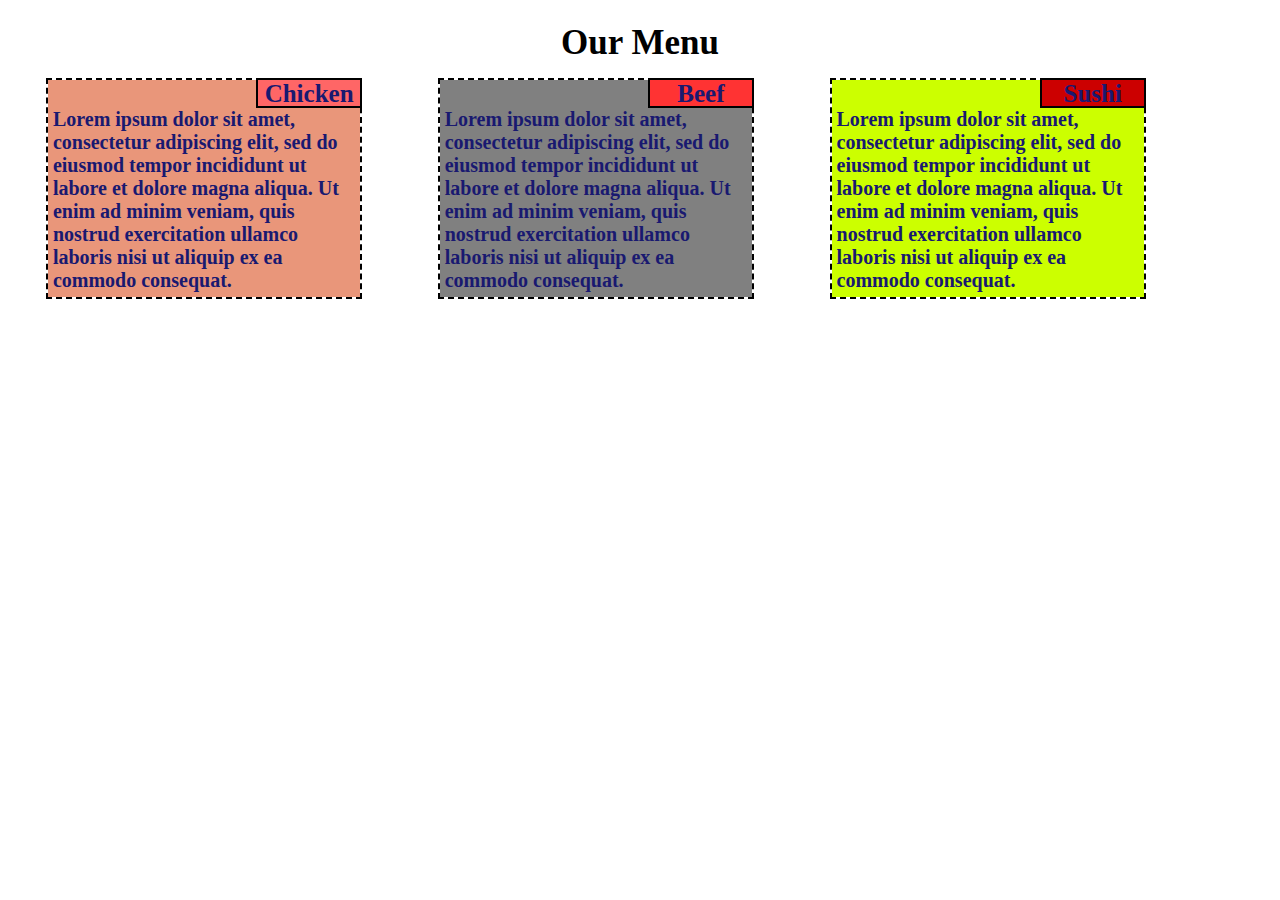
<file: mod2_solution/index.html>
<!DOCTYPE html>
<html>
<head>
	<meta charset="utf-8">
    <meta name="viewport" content="width=device-width, initial-scale=1">
    <title>Asssignment Module 2</title>
<style>
/********** Base styles **********/
* {
  box-sizing: border-box;
}

h1 {
  margin-bottom: 15px;
  font-size: 35px;
  font-family: Lucida Console;
}
p {
  border: 1% solid black;
  width: 100%;
  height: 70%;
  margin-right: auto;
  margin-left: auto;
  margin-top: auto;
  margin-bottom: auto;
  padding: 5px 5px 5px 5px;
  font-family:Lucida Console;
  font-weight: bold;
  font-size: 20px;
  color: #191970;
  margin-right: 5%

}

.ptitle{

  border: 2px solid black;
  width: 106px;
  height: 30px;
  padding-top: 0px;
  font-family:Aerial;
  font-weight: bold;
  font-size: 25px;
  color: #191970;
  position: absolute; 
  text-align: center;
}



}

}

/* Simple Responsive Framework. */
.row {
  width: 100%;
 

}
/********** Large devices only **********/
@media (min-width: 992px) {
  .col-lg-1, .col-lg-2, .col-lg-3, .col-lg-4, .col-lg-5, .col-lg-6, .col-lg-7, .col-lg-8, .col-lg-9, .col-lg-10, .col-lg-11, .col-lg-12 {
    float: left;
    border: 2px  black;
    border-style: dashed;
    margin-right: 3%;
    margin-left: 3%
    
  }
  .col-lg-1 {
    width: 8.33%;
  }
  .col-lg-2 {
    width: 16.66%;
  }
  .col-lg-3 {
    width: 25%;
  }
  .col-lg-4 {
    width: 33.33%;
  }
  .col-lg-5 {
    width: 41.66%;
  }
  .col-lg-6 {
    width: 50%;
  }
  .col-lg-7 {
    width: 58.33%;
  }
  .col-lg-8 {
    width: 66.66%;
  }
  .col-lg-9 {
    width: 74.99%;
  }
  .col-lg-10 {
    width: 83.33%;
  }
  .col-lg-11 {
    width: 91.66%;
  }
  .col-lg-12 {
    width: 100%;
  }

  #p11{

  top: -1%; 
  right: -5.7%;
 }

 #p22{

  top: -1%; 
  right: -5.7%;

 }

 #p33{

  top: -1%; 
  right: -5.7%;
 }


 }
/********** Medium devices only **********/
@media (min-width: 768px) and (max-width: 991px){
  .col-md-1, .col-md-2, .col-md-3, .col-md-4, .col-md-5, .col-md-6, .col-md-7, .col-md-8, .col-md-9, .col-md-10, .col-md-11, .col-md-12 {
    float: left;
    border: 2px  black;
    border-style: dashed;
    margin-right: 4%;
    margin-left: 4%;
    margin-bottom: 2%;
    margin-top: 2%;
    
  }
  .col-md-1 {
    width: 8.33%;
  }
  .col-md-2 {
    width: 16.66%;
  }
  .col-md-3 {
    width: 25%;
  }
  .col-md-4 {
    width: 33.33%;
  }
  .col-md-5 {
    width: 41.66%;
  }
  .col-md-6 {
    width: 50%;
  }
  .col-md-7 {
    width: 58.33%;
  }
  .col-md-8 {
    width: 66.66%;
  }
  .col-md-9 {
    width: 74.99%;
  }
  .col-md-10 {
    width: 83.33%;
  }
  .col-md-11 {
    width: 91.66%;
  }
  .col-md-12 {
    width: 100%;
  }

  #p11{

  top: -1.3%;                     
  right: -5.5%;
 }

 #p22{

  top: -1.3%; 
  right: -5.5%;

 }

 #p33{

  top: -2%; 
  right: -5.2%;
 }


}


@media (max-width: 767px) {
  .col-md-1, .col-md-2, .col-md-3, .col-md-4, .col-md-5, .col-md-6, .col-md-7, .col-md-8, .col-md-9, .col-md-10, .col-md-11, .col-md-12 {
    float: left;
    border: 2px  black;
    border-style: dashed;
    margin-right: 2%;
    margin-left: 2%;
    margin-bottom: 2%;
    margin-top: 2%;
    
  }
  .col-sm-1 {
    width: 8.33%;
  }
  .col-sm-2 {
    width: 16.66%;
  }
  .col-sm-3 {
    width: 25%;
  }
  .col-sm-4 {
    width: 33.33%;
  }
  .col-sm-5 {
    width: 41.66%;
  }
  .col-sm-6 {
    width: 50%;
  }
  .col-sm-7 {
    width: 58.33%;
  }
  .col-sm-8 {
    width: 66.66%;
  }
  .col-sm-9 {
    width: 74.99%;
  }
  .col-sm-10 {
    width: 83.33%;
  }
  .col-sm-11 {
    width: 91.66%;
  }
  .col-sm-12 {
    width: 100%;
  }

  #p11{

  top: -1%; 
  right: -5.4%;
 }

 #p22{

  top: -1%; 
  right: -5.4%;

 }

 #p33{

  top: -1%; 
  right: -5.4%;
 }

}

</style>




</head>

<body>
<h1 style="text-align: center;"> Our Menu</h1>

<div class="row">

  <div style="position: relative;" class="col-lg-3 col-md-5 col-sm-11">
    <p id="p11" style= "background-color: #FF6666;" class="ptitle"  > Chicken </p>
  	<p style="background-color: #E9967A;" id="p1"> <br>Lorem ipsum dolor sit amet, consectetur adipiscing elit, sed do eiusmod tempor incididunt ut labore et dolore magna aliqua. Ut enim ad minim veniam, quis nostrud exercitation ullamco laboris nisi ut aliquip ex ea commodo consequat.</p>
  	
  	
  	
  </div>

  <div style="position: relative;"  class="col-lg-3 col-md-5 col-sm-11" >
  	<p id="p22" style="background-color: #FF3333;" class="ptitle" > Beef </p>
  	<p id="p2" style="background-color: #808080"> <br> Lorem ipsum dolor sit amet, consectetur adipiscing elit, sed do eiusmod tempor incididunt ut labore et dolore magna aliqua. Ut enim ad minim veniam, quis nostrud exercitation ullamco laboris nisi ut aliquip ex ea commodo consequat. </p>
  	
  </div>

  <div style="position: relative;" class="col-lg-3 col-md-11 col-sm-11">
  	<p id="p33" style="background-color: #CC0000;" class="ptitle" > Sushi </p>
  	<p id="p3" style="background-color: #CCFF00"> <br> Lorem ipsum dolor sit amet, consectetur adipiscing elit, sed do eiusmod tempor incididunt ut labore et dolore magna aliqua. Ut enim ad minim veniam, quis nostrud exercitation ullamco laboris nisi ut aliquip ex ea commodo consequat.</p></div>
  	
  
</div>

</body>
</html>
</file>
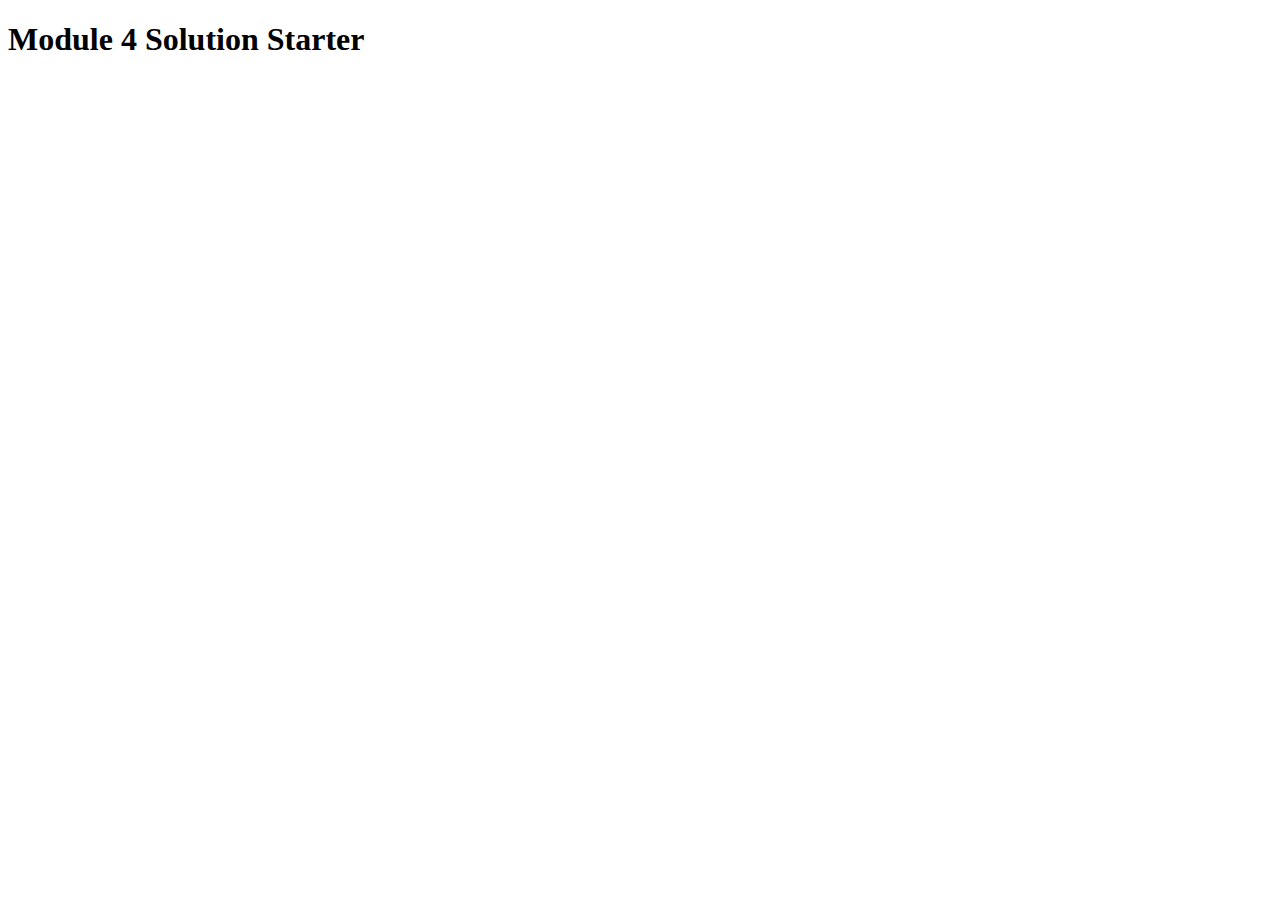
<file: mod4_solution/index.html>
<!DOCTYPE html>
<html>
<head>
  <meta charset="utf-8">
  <title>Module 4 Solution Starter</title>
  <script src="SpeakHello.js"></script>
  <script src="SpeakGoodBye.js"></script>
  <script src="script.js"></script>
</head>
<body>
  <h1>Module 4 Solution Starter</h1>
</body>
</html>
</file>
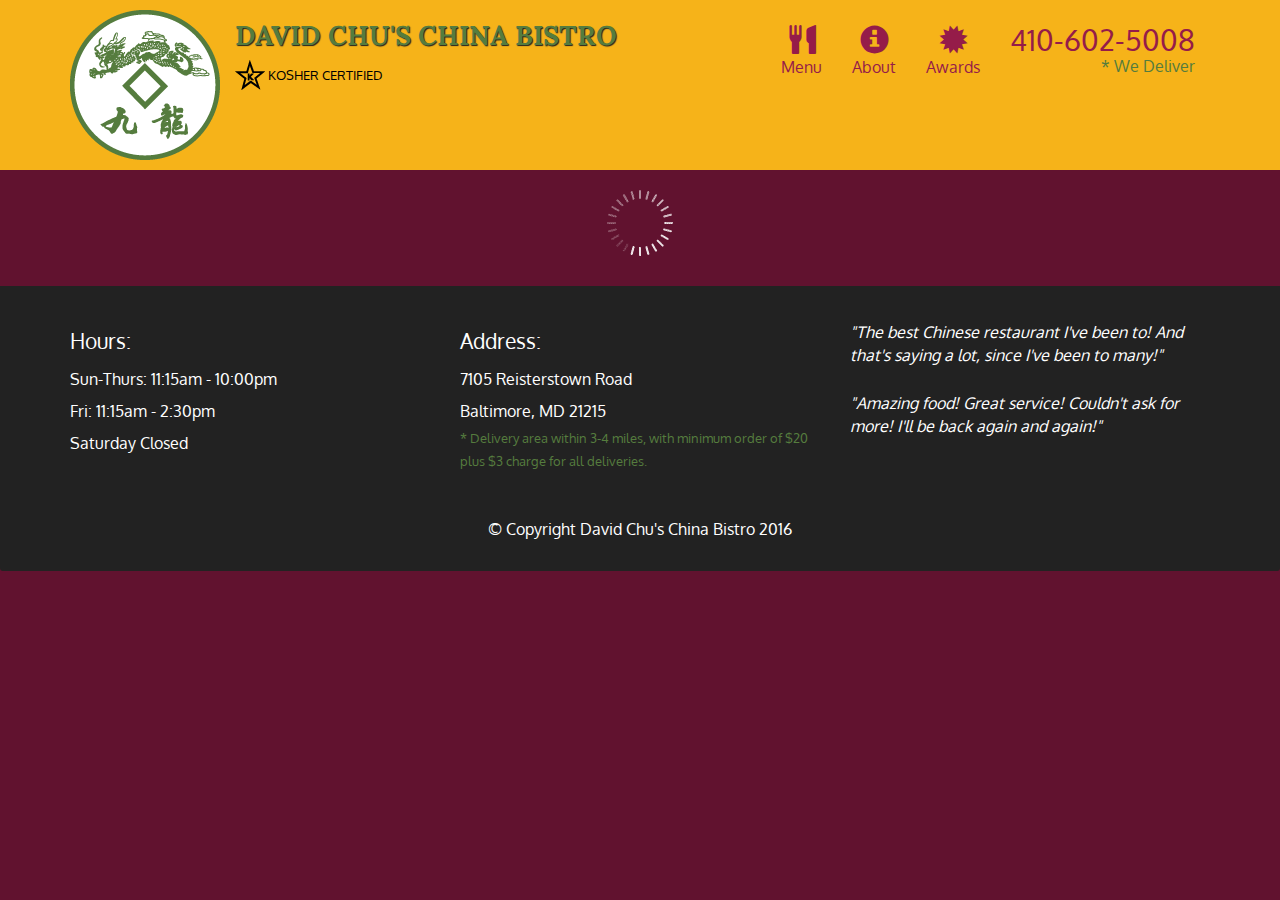
<file: mod5_solution/index.html>
<!doctype html>
<html lang="en">
  <head>
    <meta charset="utf-8">
    <meta http-equiv="X-UA-Compatible" content="IE=edge">
    <meta name="viewport" content="width=device-width, initial-scale=1">
    <title>David Chu's China Bistro</title>
    <link rel="stylesheet" href="css/bootstrap.min.css">
    <link rel="stylesheet" href="css/styles.css">
    <link href='https://fonts.googleapis.com/css?family=Oxygen:400,300,700' rel='stylesheet' type='text/css'>
    <link href='https://fonts.googleapis.com/css?family=Lora' rel='stylesheet' type='text/css'>
  </head>
<body>
  <header>
    <nav id="header-nav" class="navbar navbar-default">
      <div class="container">
        <div class="navbar-header">
          <a href="index.html" class="pull-left visible-md visible-lg">
            <div id="logo-img" alt="Logo image"></div>
          </a>

          <div class="navbar-brand">
            <a href="index.html"><h1>David Chu's China Bistro</h1></a>
            <p>
              <img src="images/star-k-logo.png" alt="Kosher certification">
              <span>Kosher Certified</span>
            </p>
          </div>

          <button id="navbarToggle" type="button" class="navbar-toggle collapsed" data-toggle="collapse" data-target="#collapsable-nav" aria-expanded="false">
            <span class="sr-only">Toggle navigation</span>
            <span class="icon-bar"></span>
            <span class="icon-bar"></span>
            <span class="icon-bar"></span>
          </button>
        </div>
        
        <div id="collapsable-nav" class="collapse navbar-collapse">
           <ul id="nav-list" class="nav navbar-nav navbar-right">
            <li id="navHomeButton" class="visible-xs active">
              <a href="index.html">
                <span class="glyphicon glyphicon-home"></span> Home</a>
            </li>
            <li id="navMenuButton">
              <a href="#" onclick="$dc.loadMenuCategories();">
                <span class="glyphicon glyphicon-cutlery"></span><br class="hidden-xs"> Menu</a>
            </li>
            <li>
              <a href="#">
                <span class="glyphicon glyphicon-info-sign"></span><br class="hidden-xs"> About</a>
            </li>
            <li>
              <a href="#">
                <span class="glyphicon glyphicon-certificate"></span><br class="hidden-xs"> Awards</a>
            </li>
            <li id="phone" class="hidden-xs">
              <a href="tel:410-602-5008">
                <span>410-602-5008</span></a><div>* We Deliver</div>
            </li>
          </ul><!-- #nav-list -->
        </div><!-- .collapse .navbar-collapse -->
      </div><!-- .container -->
    </nav><!-- #header-nav -->
  </header>

  <div id="call-btn" class="visible-xs">
    <a class="btn" href="tel:410-602-5008">
    <span class="glyphicon glyphicon-earphone"></span>
    410-602-5008
    </a>
  </div>
  <div id="xs-deliver" class="text-center visible-xs">* We Deliver</div>

  <div id="main-content" class="container"></div>

  <footer class="panel-footer">
    <div class="container">
      <div class="row">
        <section id="hours" class="col-sm-4">
          <span>Hours:</span><br>
          Sun-Thurs: 11:15am - 10:00pm<br>
          Fri: 11:15am - 2:30pm<br>
          Saturday Closed
          <hr class="visible-xs">
        </section>
        <section id="address" class="col-sm-4">
          <span>Address:</span><br>
          7105 Reisterstown Road<br>
          Baltimore, MD 21215
          <p>* Delivery area within 3-4 miles, with minimum order of $20 plus $3 charge for all deliveries.</p>
          <hr class="visible-xs">
        </section>
        <section id="testimonials" class="col-sm-4">
          <p>"The best Chinese restaurant I've been to! And that's saying a lot, since I've been to many!"</p>
          <p>"Amazing food! Great service! Couldn't ask for more! I'll be back again and again!"</p>
        </section>
      </div>
      <div class="text-center">&copy; Copyright David Chu's China Bistro 2016</div>
    </div>
  </footer>

  <!-- jQuery (Bootstrap JS plugins depend on it) -->
  <script src="js/jquery-2.1.4.min.js"></script>
  <script src="js/bootstrap.min.js"></script>
  <script src="js/ajax-utils.js"></script>
  <script src="js/script.js"></script>
</body>
</html>
</file>
<file: mod5_solution/css/styles.css>
body {
  font-size: 16px;
  color: #fff;
  background-color: #61122f;
  font-family: 'Oxygen', sans-serif;
}

/** HEADER **/
#header-nav {
  background-color: #f6b319;
  border-radius: 0;
  border: 0;
}

#logo-img {
  background: url('../images/restaurant-logo_large.png') no-repeat;
  width: 150px;
  height: 150px;
  margin: 10px 15px 10px 0;
}

.navbar-brand {
  padding-top: 25px;
}
.navbar-brand h1 { /* Restaurant name */
  font-family: 'Lora', serif;
  color: #557c3e;
  font-size: 1.5em;
  text-transform: uppercase;
  font-weight: bold;
  text-shadow: 1px 1px 1px #222;
  margin-top: 0;
  margin-bottom: 0;
  line-height: .75;
}
.navbar-brand a:hover, .navbar-brand a:focus {
  text-decoration: none;
}
.navbar-brand p { /* Kosher cert */
  color: #000;
  text-transform: uppercase;
  font-size: .7em;
  margin-top: 15px;
}
.navbar-brand p span { /* Star-K */
  vertical-align: middle;
}

#nav-list {
  margin-top: 10px;
}
#nav-list a {
  color: #951C49;
  text-align: center;
}
#nav-list a:hover {
  background: #E7E7E7;
}
#nav-list a span {
  font-size: 1.8em;
}

#phone {
  margin-top: 5px;
}
#phone a { /* Phone number */
  text-align: right;
  padding-bottom: 0;
}
#phone div { /* We Deliver */
  color: #557c3e;
  text-align: right;
  padding-right: 15px;
}

.navbar-header button.navbar-toggle, .navbar-header .icon-bar {
  border: 1px solid #61122f;
}
.navbar-header button.navbar-toggle {
  clear: both;
  margin-top: -30px;
}
/* END HEADER */

/* FOOTER */
.panel-footer {
  margin-top: 30px;
  padding-top: 35px;
  padding-bottom: 30px;
  background-color: #222;
  border-top: 0;
}
.panel-footer div.row {
  margin-bottom: 35px;
}
#hours, #address {
  line-height: 2;
}
#hours > span, #address > span {
  font-size: 1.3em;
}
#address p {
  color: #557c3e;
  font-size: .8em;
  line-height: 1.8;
}
#testimonials {
  font-style: italic;
}
#testimonials p:nth-child(2) {
  margin-top: 25px;
}
/* END FOOTER */



/* HOME PAGE */
.container .jumbotron {
  box-shadow: 0 0 50px #3F0C1F;
  border: 2px solid #3F0C1F;
}

#menu-tile, #specials-tile, #map-tile {
  height: 250px;
  width: 100%;
  margin-bottom: 15px;
  position: relative;
  border: 2px solid #3F0C1F;
  overflow: hidden;
}
#menu-tile:hover, #specials-tile:hover, #map-tile:hover {
  box-shadow: 0 1px 5px 1px #cccccc;
}
#menu-tile {
  background: url('../images/menu-tile.jpg') no-repeat;
  background-position: center;
}
#specials-tile {
  background: url('../images/specials-tile.jpg') no-repeat;
  background-position: center;
}
#menu-tile span, #specials-tile span, #map-tile span {
  position: absolute;
  bottom: 0;
  right: 0;
  width: 100%;
  text-align: center;
  font-size: 1.6em;
  text-transform: uppercase;
  background-color: #000;
  color: #fff;
  opacity: .8;
}
/* END HOME PAGE */

/* MENU CATEGORIES PAGE */
.category-tile { 
  position: relative;
  border: 2px solid #3F0C1F;
  overflow: hidden;
  width: 200px;
  height: 200px;
  margin: 0 auto 15px;
}
.category-tile span {
  position: absolute;
  bottom: 0;
  right: 0;
  width: 100%;
  text-align: center;
  font-size: 1.2em;
  text-transform: uppercase;
  background-color: #000;
  color: #fff;
  opacity: .8;
}
.category-tile:hover {
  box-shadow: 0 1px 5px 1px #cccccc;
}

#menu-categories-title + div {
  margin-bottom: 50px;
}
/* END MENU CATEGORIES PAGE */

/* SINGLE CATEGORY PAGE */
.menu-item-tile {
  margin-bottom: 25px;
}
.menu-item-tile hr {
  width: 80%;
}
.menu-item-tile .menu-item-price {
  font-size: 1.1em;
  text-align: right;
  margin-top: -15px;
  margin-right: -15px;
}
.menu-item-tile .menu-item-price span {
  font-size: .6em;
}
.menu-item-photo {
  position: relative;
  border: 2px solid #3F0C1F; 
  overflow: hidden;
  padding: 0;
  margin-right: -15px;
  margin-left: auto;
  margin-bottom: 20px;
  max-width: 250px;
}
.menu-item-photo div {
  position: absolute;
  bottom: 0;
  right: 0;
  width: 80px;
  background-color: #557c3e;
  text-align: center;
}
.menu-item-description {
  padding-right: 30px;
}
h3.menu-item-title {
  margin: 0 0 10px;
}
.menu-item-details {
  font-size: .9em;
  font-style: italic;
}
/* END SINGLE CATEGORY PAGE */


/********** Large devices only **********/
@media (min-width: 1200px) {
  .container .jumbotron {
    background: url('../images/jumbotron_1200.jpg') no-repeat;
    height: 675px;
  }
}

/********** Medium devices only **********/
@media (min-width: 992px) and (max-width: 1199px) {
  /* Header */
  #logo-img {
    background: url('../images/restaurant-logo_medium.png') no-repeat;
    width: 100px;
    height: 100px;
    margin: 5px 5px 5px 0;
  }
  /* End Header */

  /* Home Page */
  .container .jumbotron {
    background: url('../images/jumbotron_992.jpg') no-repeat;
    height: 558px;
  }
  /* End Home Page */
}

/********** Small devices only **********/
@media (min-width: 768px) and (max-width: 991px) {
  /* Home Page */
  .container .jumbotron {
    background: url('../images/jumbotron_768.jpg') no-repeat;
    height: 432px;
  }
  /* End Home Page */
}

/********** Extra small devices only **********/
@media (max-width: 767px) {
  /* Header */
  .navbar-brand {
    padding-top: 10px;
    height: 80px;
  }
  .navbar-brand h1 { /* Restaurant name */
    padding-top: 10px;
    font-size: 5vw; /* 1vw = 1% of viewport width */
  }
  .navbar-brand p { /* Kosher cert */
    font-size: .6em;
    margin-top: 12px;
  }
  .navbar-brand p img { /* Star-K */
    height: 20px;
  }

  #collapsable-nav a { /* Collapsed nav menu text */
    font-size: 1.2em;
  }
  #collapsable-nav a span { /* Collapsed nav menu glyph */
    font-size: 1em;
    margin-right: 5px;
  }

  #call-btn > a {
    font-size: 1.5em;
    display: block;
    margin: 0 20px;
    padding: 10px;
    border: 2px solid #fff;
    background-color: #f6b319;
    color: #951c49;
  }
  #xs-deliver {
    margin-top: 5px;
    font-size: .7em;
    letter-spacing: .1em;
    text-transform: uppercase;
  }
  /* End Header */

  /* Footer */
  .panel-footer section {
    margin-bottom: 30px;
    text-align: center;
  }
  .panel-footer section:nth-child(3) {
    margin-bottom: 0; /* margin already exists on the whole row */
  }
  .panel-footer section hr {
    width: 50%;
  }
  /* End Footer */

  /* Home Page */
  .container .jumbotron {
    margin-top: 30px;
    padding: 0;
  }
  #menu-tile, #specials-tile {
    width: 360px;
    margin: 0 auto 15px;
  }

  .menu-item-photo {
    margin-right: auto;
  }
  .menu-item-tile .menu-item-price {
    text-align: center;
  }
  .menu-item-description {
    text-align: center;;
  }
}


/********** Super extra small devices Only :-) (e.g., iPhone 4) **********/
@media (max-width: 479px) {
  /* Header */
  .navbar-brand h1 { /* Restaurant name */
    padding-top: 5px;
    font-size: 6vw;
  }
  /* End Header */
  
  /* Home page */
  #menu-tile, #specials-tile {
    width: 280px;
    margin: 0 auto 15px;
  }

  .col-xxs-12 {
    position: relative;
    min-height: 1px;
    padding-right: 15px;
    padding-left: 15px;
    float: left;
    width: 100%;
  }
}
</file>
